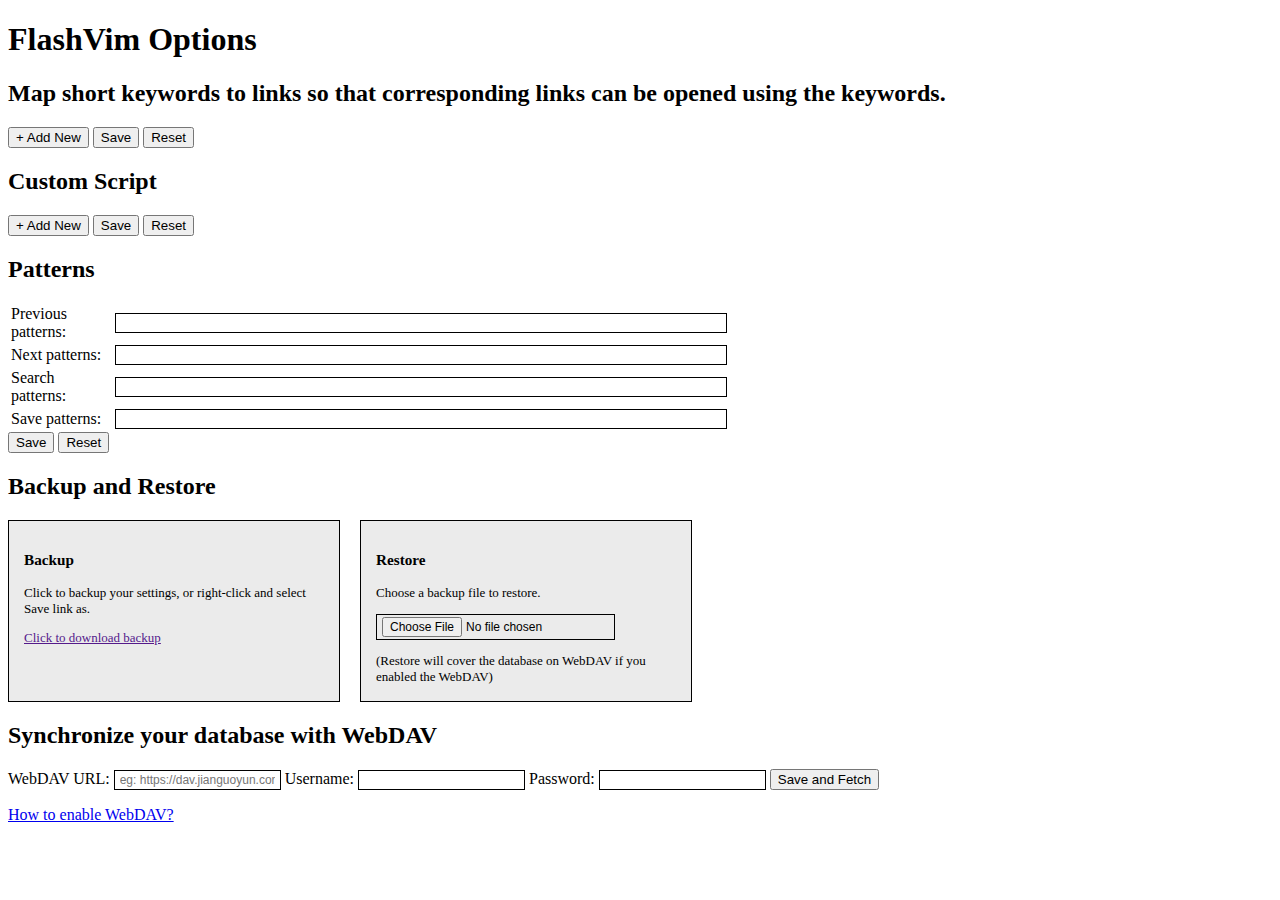
<file: options/index.html>
<!doctype html>
<html lang="en">
<head>
<meta charset="utf-8">
<link href="../source/styles.css" rel='stylesheet' type='text/css'>
<style>
input{ border: 1px solid #000; padding:2px 5px; font-size:12px}
.link input{width: 500px;}
.key input{}
th i { font-weight: normal; }
.new input{border: 1px solid darkred;}
tr button{color:red;cursor:pointer}
.urlReg input { width: 15vw;}
.script textarea { width: 50vw;}
.box {
    font-size: 13px;
    border: 1px solid #000;
    float: left;
    width: 300px;
    margin-right: 20px;
    height: 150px;
    background: #ebebeb;
    padding: 15px;
}
</style>
</head>
<body id="flashvim_options">
<h1>FlashVim Options</h1>
<div>
    <h2>Map short keywords to links so that corresponding links can be opened using the keywords.</h2>
    <table>
        <tbody id="linkmapedit">
        </tbody>
    </table>
    <button id="add_new_map">+ Add New</button>
    <button id="save_linkmap">Save</button>
    <button id="reset_linkmap">Reset</button>
    <h2>Custom Script</h2>
    <table>
        <tbody id="scriptsetedit">
        </tbody>
    </table>
    <button id="add_new_scriptset">+ Add New</button>
    <button id="save_scriptset">Save</button>
    <button id="reset_scriptset">Reset</button>
    <h2>Patterns</h2>
    <table>
    <tr><td style="width:100px">Previous patterns:</td><td><input id="prev_patterns" style="width:600px"></td></tr>
    <tr><td>Next patterns:</td><td><input id="next_patterns" style="width:600px"></td></tr>
    <tr><td>Search patterns:</td><td><input id="search_patterns" style="width:600px"></td></tr>
    <tr><td>Save patterns:</td><td><input id="sav_patterns" style="width:600px"></td></tr>
    </table>
    <button id="save_patterns">Save</button>
    <button id="reset_patterns">Reset</button>
    <h2>Backup and Restore</h2>
    <div class="box">
        <h3>Backup</h3>
        <p>Click to backup your settings, or right-click and select Save link as.</p>
        <a id="downloadbackup" href="">Click to download backup</a>
    </div>
    <div class="box">
        <h3>Restore</h3>
        <p>Choose a backup file to restore.</p>
        <p><input id="uploadbackupfile" type="file" /></p>
        <p>(Restore will cover the database on WebDAV if you enabled the WebDAV)</p> 
    </div>
    <div style="clear:both"></div>
    <h2>Synchronize your database with WebDAV</h2>
    WebDAV URL: <input id="synurl" placeholder="eg: https://dav.jianguoyun.com/dav/sync/flashvim_database.bak"> Username: <input id="synusername"> Password: <input id="synpassword" type="password"> <button id="savesyninfo">Save and Fetch</button> <span id="last_syn_time"></span>
    <p><a href="https://h.markbuild.com/flashvim.html#faq" target="_blank">How to enable WebDAV?</a></p>
</div>
<script src="options.js"></script>
<script src="../content.js"></script>
</body>
</html>
</file>
<file: source/styles.css>
#flashvim_info_panel{ bottom:15px; left: 15px; z-index: 2147483647; position: fixed; display: none}
#flashvim_info{ padding: 0 10px; color:#fff; background:#0000BF; font-size: 72px; font-family: Arial, Helvetica, sans-serif; line-height:72px; min-height: 72px;height: auto;  background-image: linear-gradient(134deg, rgba(0, 0, 119, 1), #9C27B0); opacity:0.9;text-shadow: 2px 2px 4px #ff5722, -2px -2px 4px #00bcd4; }
#flashvim_info .success {color: greenyellow}
#flashvim_info .warn {color: #ffeb3b}
span.flashvim_label {
    box-sizing: border-box !important;
    z-index:2147483647 !important;
    position: absolute !important; 
    text-indent: 0 !important;
    padding: 2px 4px !important; 
    letter-spacing: 0 !important;
    line-height: 12px !important; 
    font-size: 12px !important;
    height: 15px !important;
    font-family: monospace !important;
    line-height: 8px !important;
    border-radius: 4px !important;
    background: #FFEB3B !important;
    color: black !important;
    border: 1px solid black !important; 
    text-shadow: none !important;
    font-weight: bold !important;
    text-align: center !important;
    text-transform: none !important;
}
a > span.flashvim_label {
    background:red !important;
    text-shadow: 1px 1px 0px #333 !important;
    color: #fff !important;
    border: 1px solid #fff !important; 
} 
#flashvim_img_box
    background: white!important;
    z-index: 9999999;
    position: relative;
    padding: 15px;
    color: #000;
}
</file>
